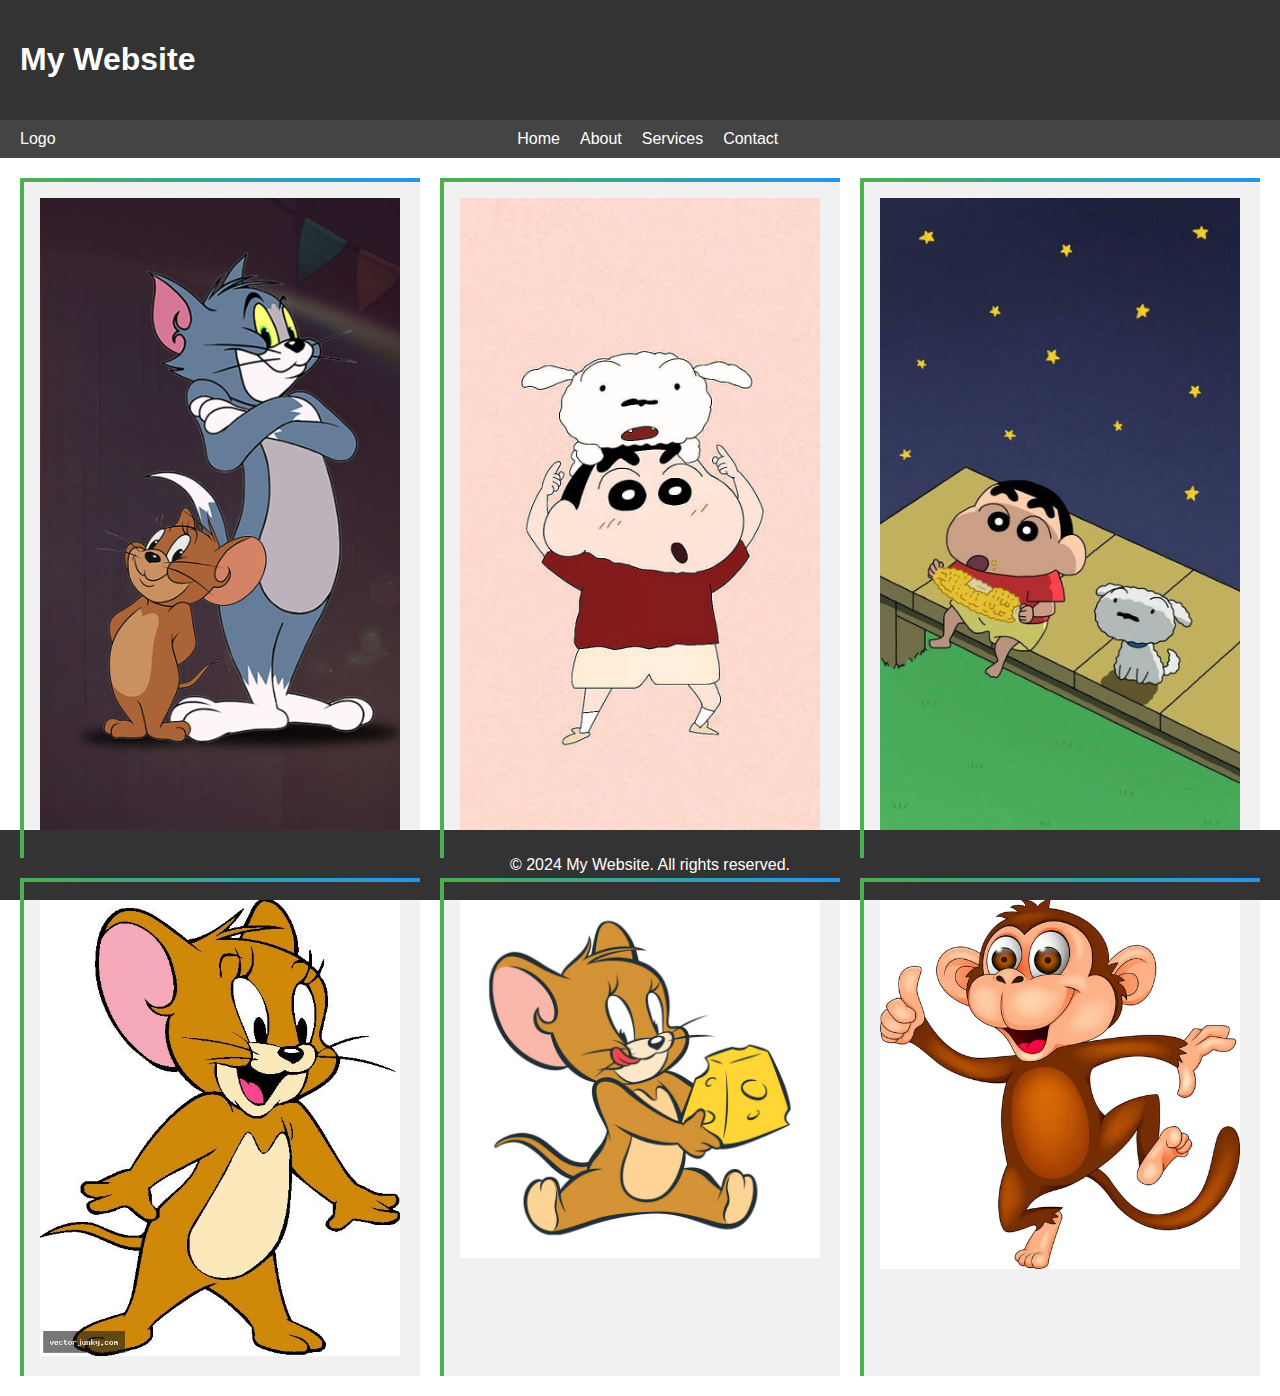
<file: index.html>
<!DOCTYPE html>
<html lang="en">
<head>
  <meta charset="UTF-8">
  <meta name="viewport" content="width=device-width, initial-scale=1.0">
  <title>My Website</title>
  <link rel="stylesheet" href="styles.css">
</head>
<body>
  <header>
    <h1>My Website</h1>
  </header>

  <nav>
    <div class="logo">
      <a href="#">Logo</a>
    </div>
    <ul>
      <li><a href="#">Home</a></li>
      <li><a href="#">About</a></li>
      <li><a href="#">Services</a></li>
      <li><a href="#">Contact</a></li>
    </ul>
    <div class="menu-toggle">
      <span class="bar"></span>
      <span class="bar"></span>
      <span class="bar"></span>
    </div>
  </nav>

  <div class="main-content">
    <div class="box">
      <img src="image.jpg" alt="Image 1">
    </div>
    <div class="box">
      <img src="image1.jpg" alt="Image 2">
    </div>
    <div class="box">
      <img src="image2.jpg" alt="Image 3">
    </div>
    <div class="box">
      <img src="image3.jpg" alt="Image 4">
    </div>
    <div class="box">
      <img src="image4.jpg" alt="Image 5">
    </div>
    <div class="box">
      <img src="image5.jpg" alt="Image 6">
    </div>
  </div>

  <footer>
    <p>&copy; 2024 My Website. All rights reserved.</p>
  </footer>

  <script src="script.js"></script>
</body>
</html>
</file>
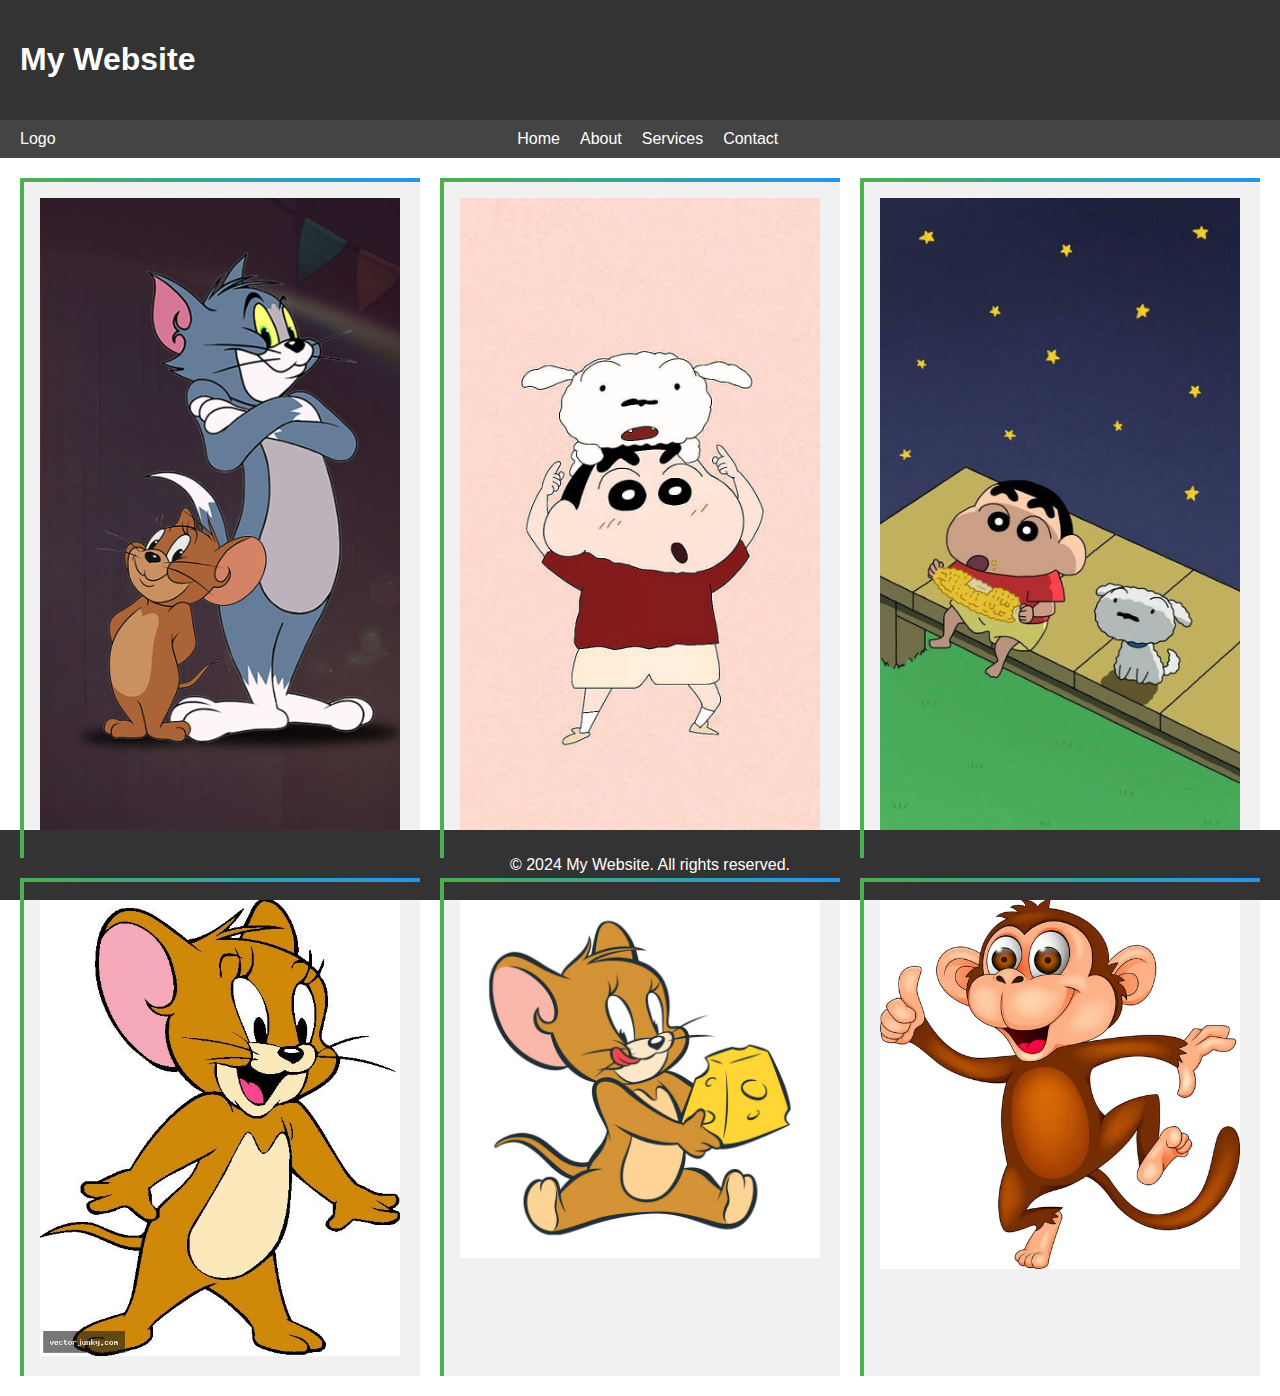
<file: temp/index.html>
<!DOCTYPE html>
<html lang="en">
<head>
  <meta charset="UTF-8">
  <meta name="viewport" content="width=device-width, initial-scale=1.0">
  <title>My Website</title>
  <link rel="stylesheet" href="styles.css">
</head>
<body>
  <header>
    <h1>My Website</h1>
  </header>

  <nav>
    <div class="logo">
      <a href="#">Logo</a>
    </div>
    <ul>
      <li><a href="#">Home</a></li>
      <li><a href="#">About</a></li>
      <li><a href="#">Services</a></li>
      <li><a href="#">Contact</a></li>
    </ul>
    <div class="menu-toggle">
      <span class="bar"></span>
      <span class="bar"></span>
      <span class="bar"></span>
    </div>
  </nav>

  <div class="main-content">
    <div class="box">
      <img src="image.jpg" alt="Image 1">
    </div>
    <div class="box">
      <img src="image1.jpg" alt="Image 2">
    </div>
    <div class="box">
      <img src="image2.jpg" alt="Image 3">
    </div>
    <div class="box">
      <img src="image3.jpg" alt="Image 4">
    </div>
    <div class="box">
      <img src="image4.jpg" alt="Image 5">
    </div>
    <div class="box">
      <img src="image5.jpg" alt="Image 6">
    </div>
  </div>

  <footer>
    <p>&copy; 2024 My Website. All rights reserved.</p>
  </footer>

  <script src="script.js"></script>
</body>
</html>
</file>
<file: styles.css>
body {
    margin: 0;
    font-family: Arial, sans-serif;
  }
  
  header {
    background-color: #333;
    color: #fff;
    padding: 20px;
  }
  
  nav {
    background-color: #444;
    display: flex;
    justify-content: space-between;
    align-items: center;
    padding: 10px 20px;
  }
  
  nav ul {
    list-style-type: none;
    margin: 0;
    padding: 0;
    display: flex;
  }
  
  nav li {
    margin-right: 20px;
  }
  
  nav a {
    color: #fff;
    text-decoration: none;
  }
  
  .main-content {
    display: grid;
    grid-template-columns: repeat(3, 1fr);
    grid-gap: 20px;
    padding: 20px;
  }
  
  .box {
    background-color: #f1f1f1;
    padding: 20px;
    text-align: center;
    position: relative;
    overflow: hidden;
  }
  
  .box::before {
    content: "";
    position: absolute;
    top: 0;
    left: 0;
    width: 100%;
    height: 100%;
    border: 4px solid transparent;
    border-image: linear-gradient(to right, #4CAF50, #2196F3) 1;
    animation: border-animation 5s linear infinite;
    z-index: 1;
  }
  
  .box img {
    max-width: 100%;
    height: auto;
    display: block;
  }
  
  footer {
    background-color: #333;
    color: #fff;
    padding: 10px;
    position: fixed;
    left: 0;
    bottom: 0;
    width: 100%;
    text-align: center;
  }
  
  @keyframes border-animation {
    0% {
      border-image-slice: 1;
    }
    50% {
      border-image-slice: 100;
    }
    100% {
      border-image-slice: 1;
    }
  }
  
  @media (max-width: 768px) {
    nav {
      flex-direction: column;
      align-items: flex-start;
    }
  
    nav ul {
      flex-direction: column;
      margin-top: 10px;
    }
  
    nav li {
      margin-right: 0;
      margin-bottom: 10px;
    }
  
    .main-content {
      grid-template-columns: 1fr;
    }
  }
</file>
<file: temp/styles.css>
body {
    margin: 0;
    font-family: Arial, sans-serif;
  }
  
  header {
    background-color: #333;
    color: #fff;
    padding: 20px;
  }
  
  nav {
    background-color: #444;
    display: flex;
    justify-content: space-between;
    align-items: center;
    padding: 10px 20px;
  }
  
  nav ul {
    list-style-type: none;
    margin: 0;
    padding: 0;
    display: flex;
  }
  
  nav li {
    margin-right: 20px;
  }
  
  nav a {
    color: #fff;
    text-decoration: none;
  }
  
  .main-content {
    display: grid;
    grid-template-columns: repeat(3, 1fr);
    grid-gap: 20px;
    padding: 20px;
  }
  
  .box {
    background-color: #f1f1f1;
    padding: 20px;
    text-align: center;
    position: relative;
    overflow: hidden;
  }
  
  .box::before {
    content: "";
    position: absolute;
    top: 0;
    left: 0;
    width: 100%;
    height: 100%;
    border: 4px solid transparent;
    border-image: linear-gradient(to right, #4CAF50, #2196F3) 1;
    animation: border-animation 5s linear infinite;
    z-index: 1;
  }
  
  .box img {
    max-width: 100%;
    height: auto;
    display: block;
  }
  
  footer {
    background-color: #333;
    color: #fff;
    padding: 10px;
    position: fixed;
    left: 0;
    bottom: 0;
    width: 100%;
    text-align: center;
  }
  
  @keyframes border-animation {
    0% {
      border-image-slice: 1;
    }
    50% {
      border-image-slice: 100;
    }
    100% {
      border-image-slice: 1;
    }
  }
  
  @media (max-width: 768px) {
    nav {
      flex-direction: column;
      align-items: flex-start;
    }
  
    nav ul {
      flex-direction: column;
      margin-top: 10px;
    }
  
    nav li {
      margin-right: 0;
      margin-bottom: 10px;
    }
  
    .main-content {
      grid-template-columns: 1fr;
    }
  }
</file>
